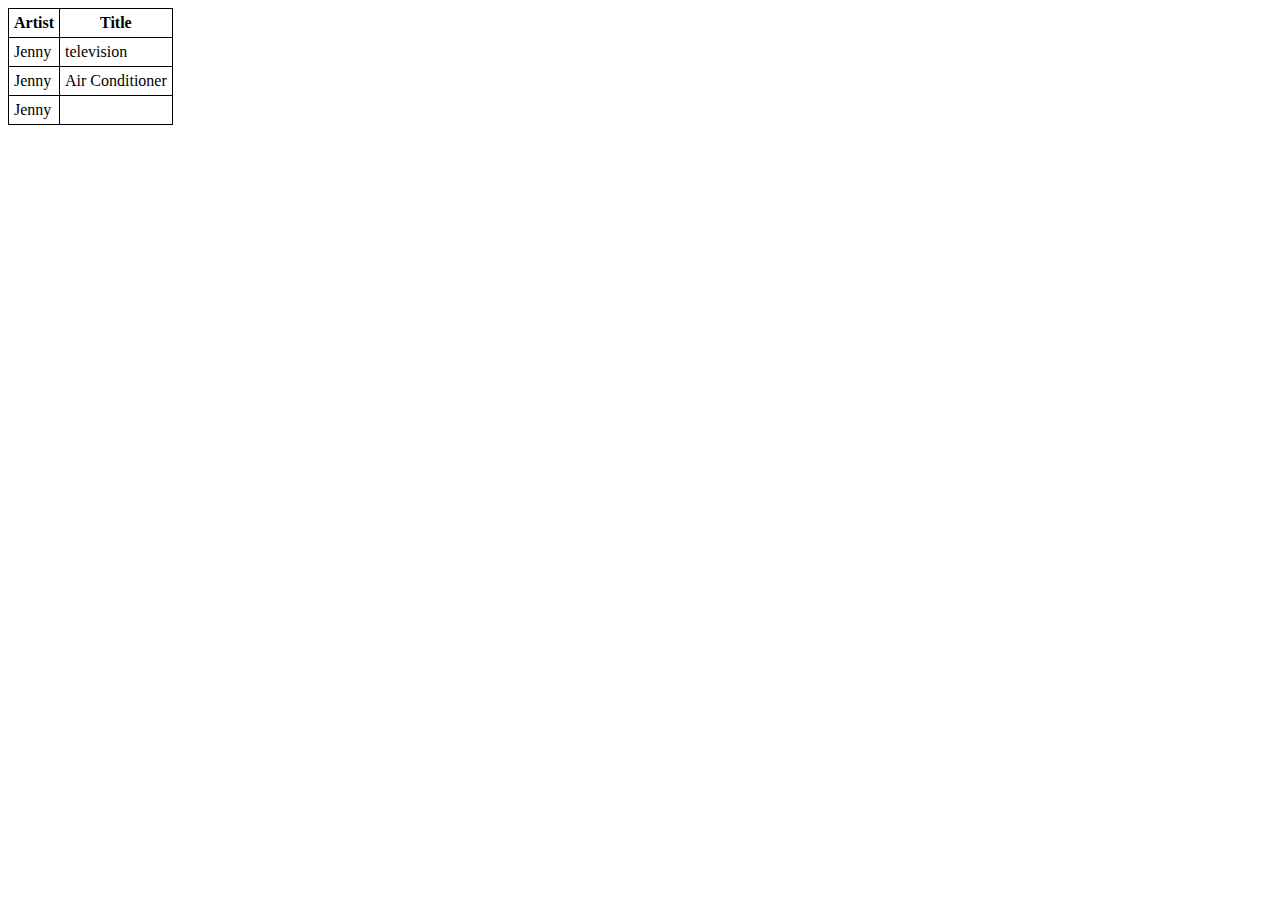
<file: A16028-Seemap Preetham-dtd xml example/index.html>
<!DOCTYPE html>
<html>
<head>
<style>
table, th, td {
border: 1px solid black;
border-collapse:collapse;
}
th, td {
padding: 5px;
}
</style>
</head>
<body>
<script>

if (window.XMLHttpRequest)
{// code for IE7+, Firefox, Chrome, Opera, Safari
xmlhttp=new XMLHttpRequest();
}
else
{// code for IE6, IE5
xmlhttp=new ActiveXObject("Microsoft.XMLHTTP");
}
xmlhttp.open("GET","orderform.xml",false);
xmlhttp.send();
xmlDoc=xmlhttp.responseXML;
document.write("<table><tr><th>Artist</th><th>Title</th></tr>");
var x=xmlDoc.getElementsByTagName("customer");
var y=xmlDoc.getElementsByTagName("product");
for (i=0;i<x.length;i++)
{
document.write("<tr><td>");
document.write(x[i].getElementsByTagName("name")[0].childNodes[0].nodeValue);
document.write("</td><td>");
document.write(y[i].getElementsByTagName("product_name")[0].childNodes[0].nodeValue);
document.write("</td></tr>");
}
document.write("</table>");
</script>
</body>
</html>
</file>
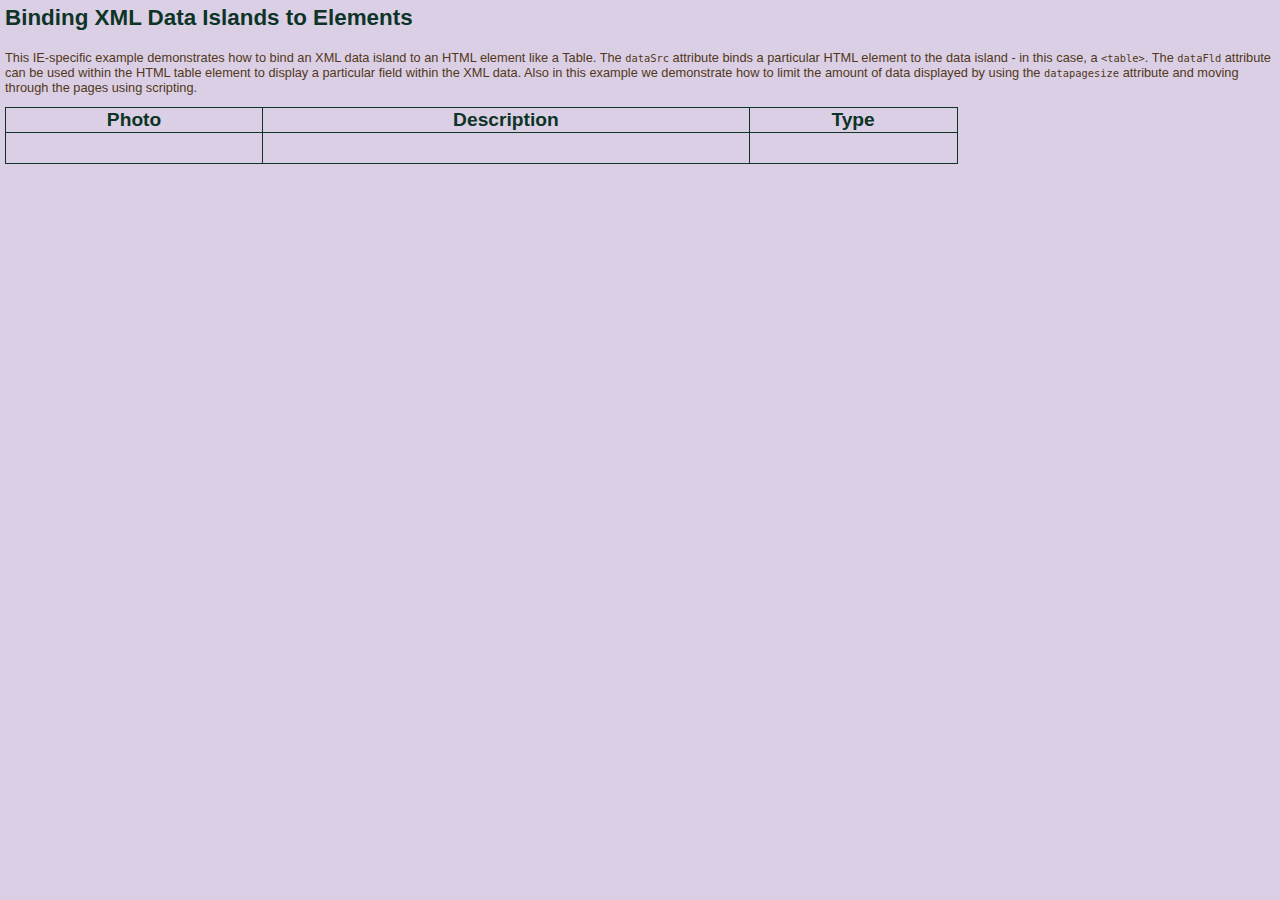
<file: Exercise Files/05_islands/IE Data Islands_paging.html>
<html>
<head>
    <title>XML Data Islands</title>
    <link href="styles.css" rel="stylesheet" type="text/css" />
</head>
<body>
<!-- In order to work properly, the XML data has to be formatted correctly. There must be one top-level XML element
that encapsulates all the data. Each "record" of information then follows as a series of elements within the
top-level element. Each of these records contains the individual fields of information -->
    <xml id="myDataIsland">
        <items>
            <item>
                <name>Mocha</name>
                <type>Coffee</type>
                <photo>photos/candles.jpg</photo>
            </item>
            <item>
                <name>Decaf</name>
                <type>Coffee</type>
                <photo>photos/teacup.jpg</photo>
            </item>
            <item>
                <name>Raspberry Zinger</name>
                <type>Tea</type>
                <photo>photos/teapot_white.jpg</photo>
            </item>
            <item>
                <name>Earl Grey</name>
                <type>Tea</type>
                <photo>photos/teapot_bone.jpg</photo>
            </item>
        </items>
    </xml><h2>
        Binding XML Data Islands to Elements</h2>
    <p>
        This IE-specific example demonstrates how to bind an XML data island to an HTML
        element like a Table. The <code>dataSrc</code> attribute binds a particular HTML
        element to the data island - in this case, a <code>&lt;table&gt;</code>. The <code>dataFld</code>
        attribute can be used within the HTML table element to display a particular field
        within the XML data. Also in this example we demonstrate how to limit the amount
        of data displayed by using the <code>datapagesize</code> attribute and moving through the pages
        using scripting.&nbsp;</p>
    <table datasrc='#myDataIsland' id="productTable" border="1">
        <thead>
            <tr>
                <th>
                    Photo</th>
                <th>
                    Description</th>
                <th>
                    Type</th>
            </tr>
        </thead>
        <tbody>
            <tr>
                <td>
                    <img datafld='photo' />
                </td>
                <td>
                    <span datafld='name'></span>
                </td>
                <td>
                    <span datafld='type'></span>
                </td>
            </tr>
        </tbody>
    </table>
</body>
</html>
</file>
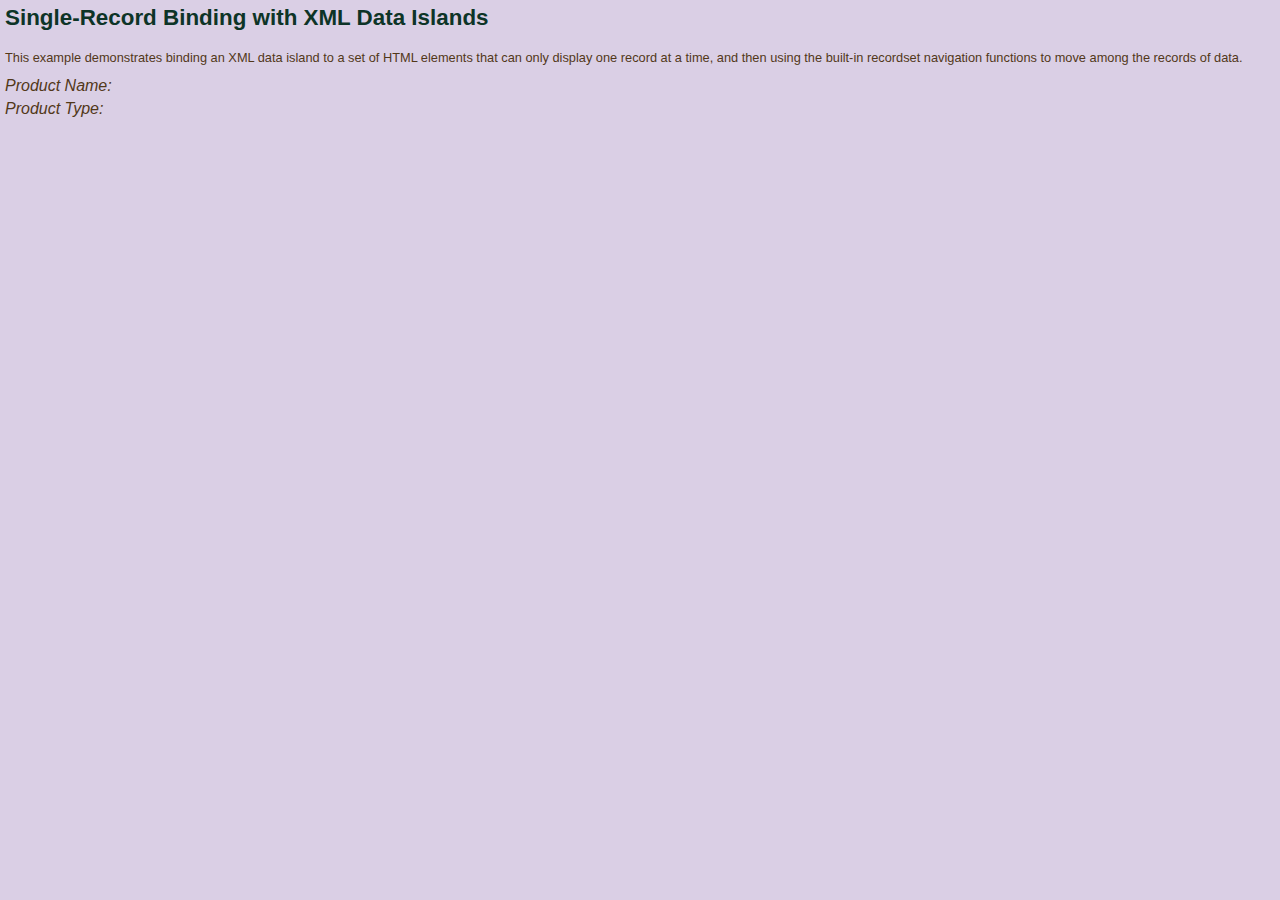
<file: Exercise Files/05_islands/IE Data Islands_SingleRecord.html>
<html>
<head>
    <title>XML Data Islands</title>
    <link href="styles.css" rel="stylesheet" type="text/css" />
</head>
<body>
<!-- In order to work properly, the XML data has to be formatted correctly. There must be one top-level XML element
that encapsulates all the data. Each "record" of information then follows as a series of elements within the
top-level element. Each of these records contains the individual fields of information -->
    <xml id="myDataIsland">
        <items>
            <item>
                <name>Mocha</name>
                <type>Coffee</type>
                <photo>photos/candles.jpg</photo>
            </item>
            <item>
                <name>Decaf</name>
                <type>Coffee</type>
                <photo>photos/teacup.jpg</photo>
            </item>
            <item>
                <name>Raspberry Zinger</name>
                <type>Tea</type>
                <photo>photos/teapot_white.jpg</photo>
            </item>
            <item>
                <name>Earl Grey</name>
                <type>Tea</type>
                <photo>photos/teapot_bone.jpg</photo>
            </item>
        </items>
    </xml>
    <h2>
        Single-Record Binding with XML Data Islands
    </h2>
    <p>
        This example demonstrates binding an XML data island to a set of HTML elements that can only
        display one record at a time, and then using the built-in recordset navigation functions to move
        among the records of data.
    </p>
    <div style="margin-bottom:5px">
      <span style="font-style:oblique">Product Name: </span>
    </div>
    <div style="margin-bottom:5px">
      <span style="font-style:oblique">Product Type: </span>
    </div>
    <div style="margin-bottom:5px">
    </div>
</body>
</html>
</file>
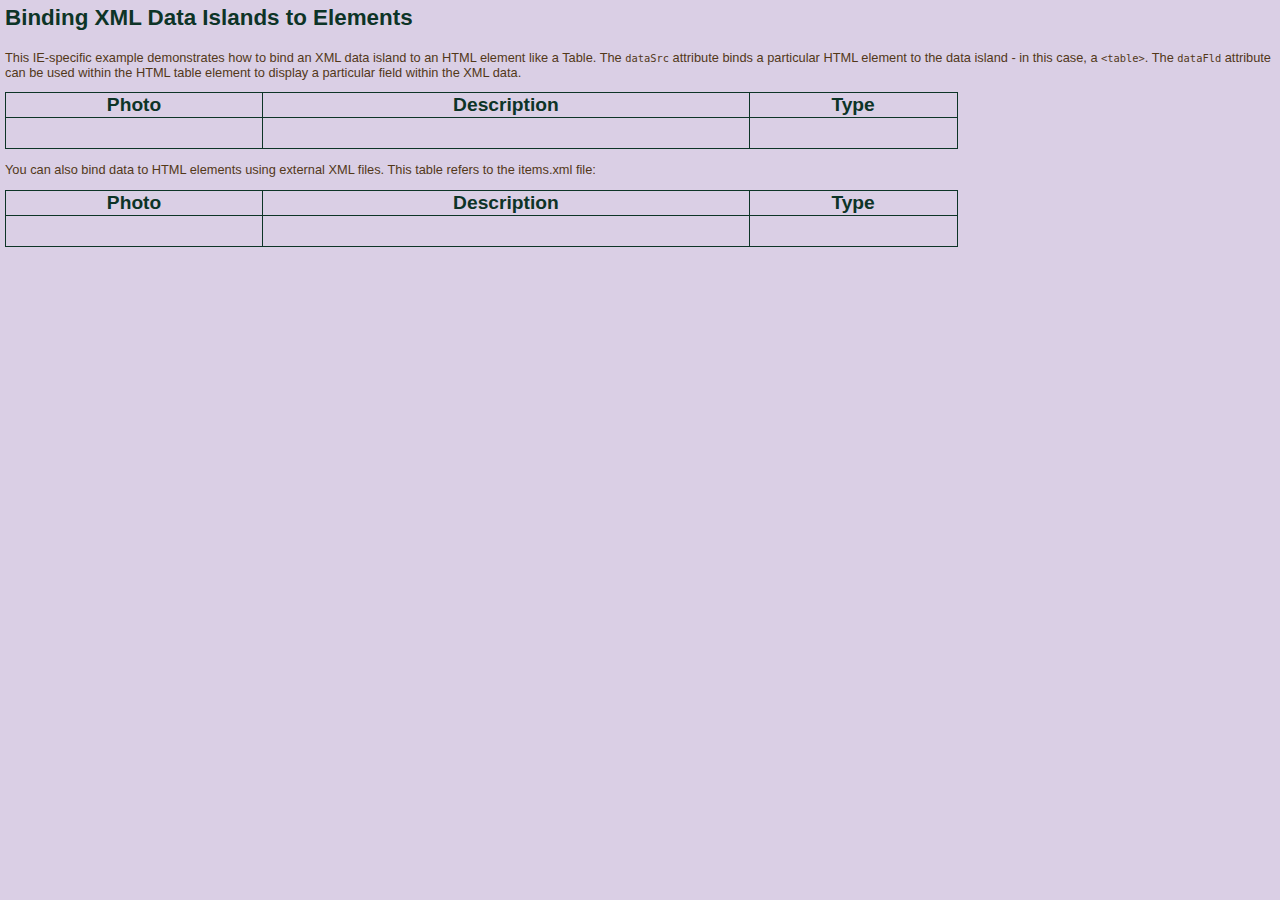
<file: Exercise Files/05_islands/IE Data Islands_start.html>
<html>
<head>
    <title>XML Data Islands</title>
    <link href="styles.css" rel="stylesheet" type="text/css" />
</head>
<body>
    <h2>
        Binding XML Data Islands to Elements</h2>
    <p>
        This IE-specific example demonstrates how to bind an XML data island to an HTML
        element like a Table. The <code>dataSrc</code> attribute binds a particular HTML
        element to the data island - in this case, a <code>&lt;table&gt;</code>. The <code>dataFld</code>
        attribute can be used within the HTML table element to display a particular field
        within the XML data.
    </p>
    <table border="1">
        <thead>
            <tr>
                <th>
                    Photo</th>
                <th>
                    Description</th>
                <th>
                    Type</th>
            </tr>
        </thead>
        <tbody>
            <tr>
                <td>
                    <img />
                </td>
                <td>
                </td>
                <td>
                </td>
            </tr>
        </tbody>
    </table>
    <p>
        You can also bind data to HTML elements using external XML files. This table refers
        to the items.xml file:</p>
    <table border="1">
        <thead>
            <tr>
                <th>
                    Photo</th>
                <th>
                    Description</th>
                <th>
                    Type</th>
            </tr>
        </thead>
        <tbody>
            <tr>
                <td>
                    <img />
                </td>
                <td>
                </td>
                <td>
                </td>
            </tr>
        </tbody>
    </table>
</body>
</html>
</file>
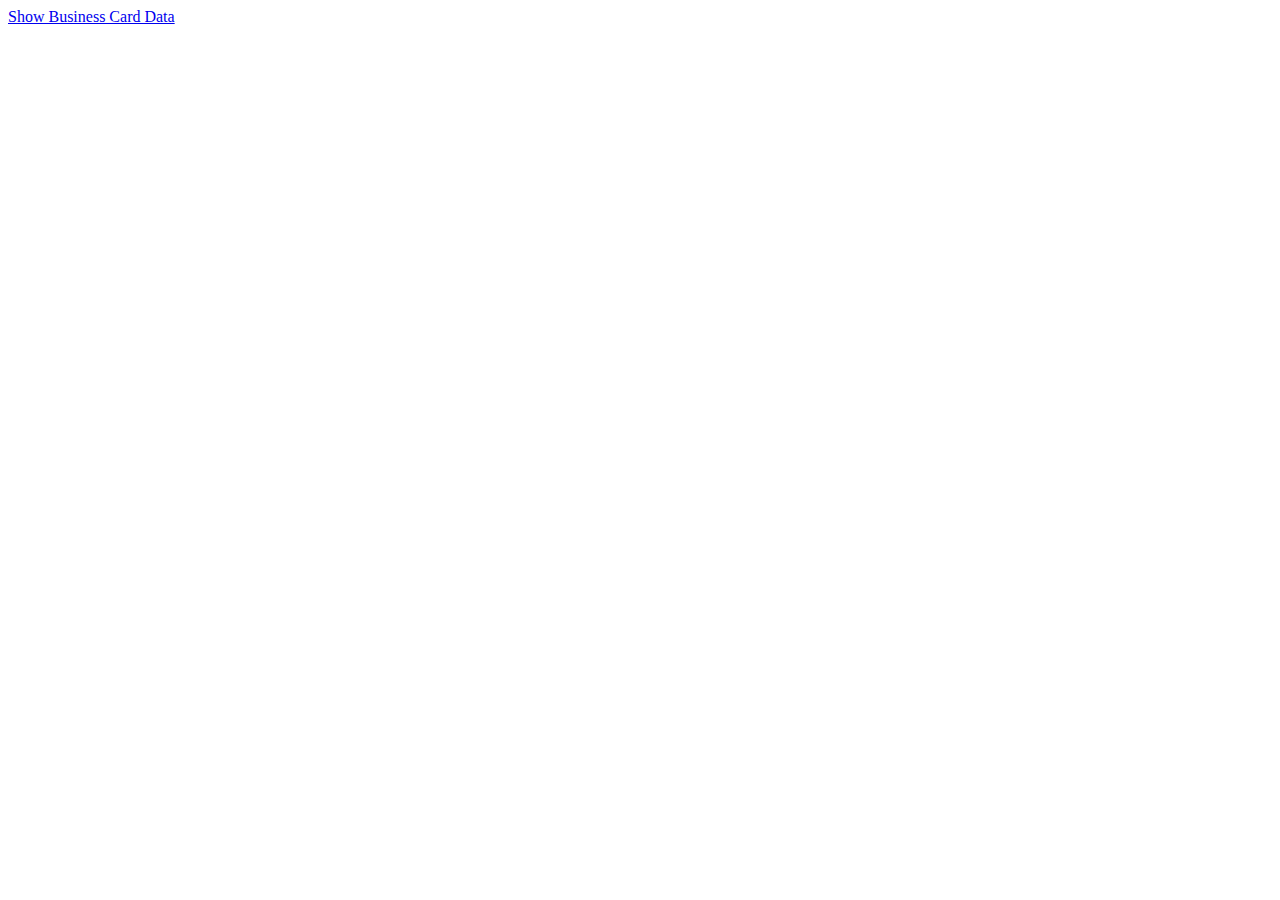
<file: Exercise Files/06_dom/DOMExample1.htm>
<!DOCTYPE html PUBLIC "-//W3C//DTD XHTML 1.0 Transitional//EN" "http://www.w3.org/TR/xhtml1/DTD/xhtml1-transitional.dtd">
<html xmlns="http://www.w3.org/1999/xhtml" >
<head>
    <title>Business Card DOM Example 1</title>
    <script language="javascript" type="text/javascript">
    function displayBusinessCardData() {
        var xmldata1 = document.getElementById("xmldata1");
        var bizCard = xmldata1.getElementsByTagName("BusinessCard")[0];
        
        var name = "Name: " + bizCard.getElementsByTagName("Name")[0].firstChild.data;
        var phone1Label = bizCard.getElementsByTagName("phone")[0].getAttribute("type") + ": ";
        var phone1 = phone1Label + bizCard.getElementsByTagName("phone")[0].firstChild.data;
        var phone2Label = bizCard.getElementsByTagName("phone")[1].getAttribute("type") + ": ";
        var phone2 = phone2Label + bizCard.getElementsByTagName("phone")[1].firstChild.data;
        var phone3Label = bizCard.getElementsByTagName("phone")[2].getAttribute("type") + ": ";
        var phone3 = phone3Label + bizCard.getElementsByTagName("phone")[2].firstChild.data;
        var email = "email: " + bizCard.getElementsByTagName("email")[0].firstChild.data;
        
        alert("BusinessCard Data: \n\n" + name + "\n" + phone1 + "\n" + phone2 + "\n" + phone3 + "\n" + email);
    }
    </script>
</head>
<body>
<xml id="xmldata1" style="display:none">
	<BusinessCard>
		<Name>Joe Marini</Name>
		<phone type="mobile">(415) 555-4567</phone>
		<phone type="work">(800) 555-9876</phone>
		<phone type="fax">(510) 555-1234</phone>
		<email>joe@joe.com</email>
	</BusinessCard>
</xml>
    <a href="javascript:displayBusinessCardData()">Show Business Card Data</a>
</body>
</html>
</file>
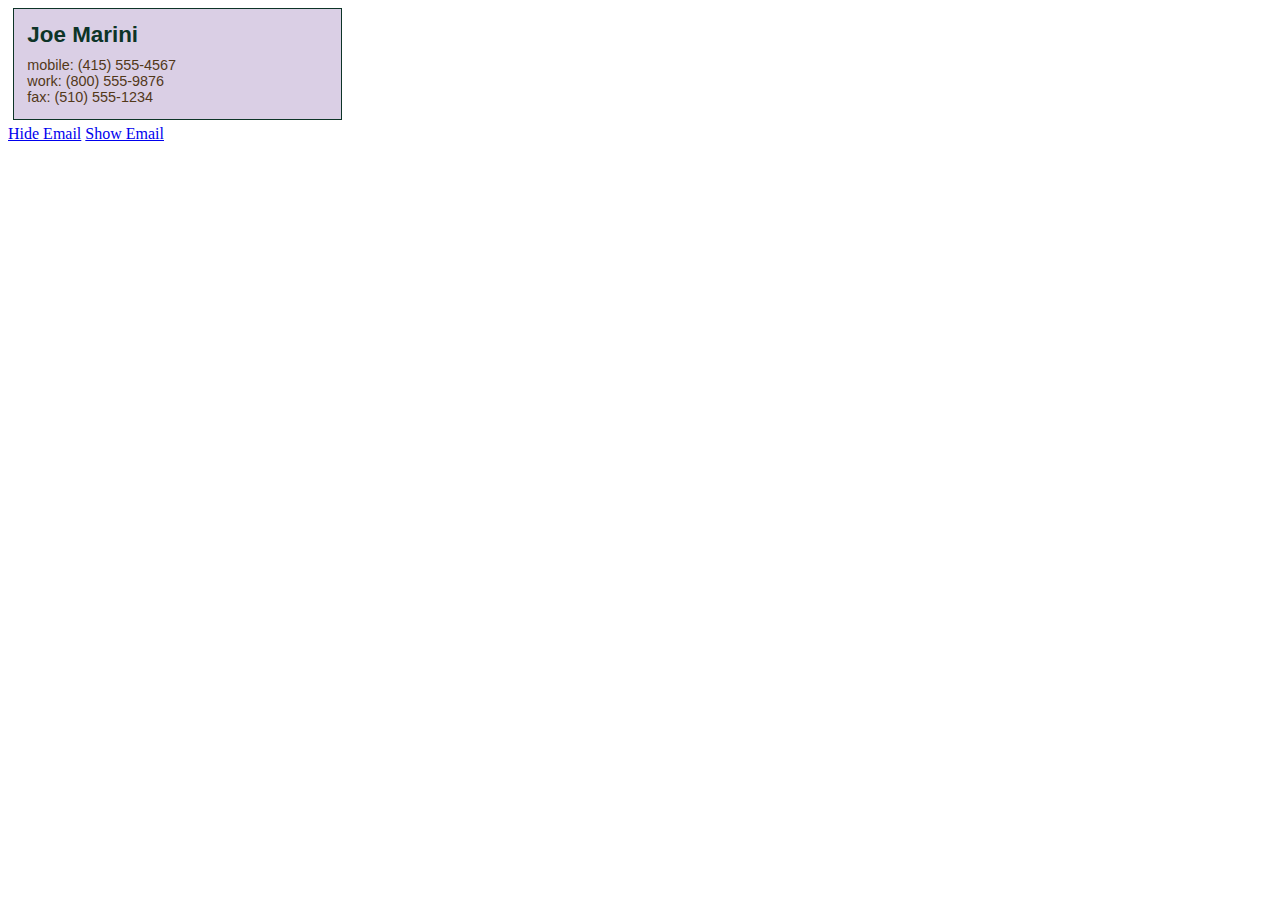
<file: Exercise Files/06_dom/DOMExample2.htm>
<!DOCTYPE html PUBLIC "-//W3C//DTD XHTML 1.0 Transitional//EN" "http://www.w3.org/TR/xhtml1/DTD/xhtml1-transitional.dtd">
<html xmlns="http://www.w3.org/1999/xhtml" >
<head>
    <title>Business Card DOM Example 2</title>
    <script language="javascript" type="text/javascript">
    function populateFields() {
        var xmldata = document.getElementById("xmldata1");
        var bizCard = xmldata.getElementsByTagName("BusinessCard")[0];
        
        var name = bizCard.getElementsByTagName("Name")[0].firstChild.data;
        var phone1Str = bizCard.getElementsByTagName("phone")[0].getAttribute("type") + ": ";
        var phone1 = bizCard.getElementsByTagName("phone")[0].firstChild.data;
        var phone2Str = bizCard.getElementsByTagName("phone")[1].getAttribute("type") + ": ";
        var phone2 = bizCard.getElementsByTagName("phone")[1].firstChild.data;
        var phone3Str = bizCard.getElementsByTagName("phone")[2].getAttribute("type") + ": ";
        var phone3 = bizCard.getElementsByTagName("phone")[2].firstChild.data;
        var email = bizCard.getElementsByTagName("email")[0].firstChild.data;
        
        document.getElementById("Name").innerHTML = name;
        document.getElementById("phone1").innerHTML = phone1Str + phone1;
        document.getElementById("phone2").innerHTML = phone2Str + phone2;
        document.getElementById("phone3").innerHTML = phone3Str + phone3;
        document.getElementById("email").innerHTML = "email: " + email;
    }
    
    function hideEmail() {
        document.getElementById("email").style.display = 'none';
    }
    
    function showEmail() {
        document.getElementById("email").style.display = '';
    }
    </script>
    <link rel="stylesheet" href="businesscard.css" />
</head>
<body onload="populateFields()">
<xml id="xmldata1" style="display:none">
	<BusinessCard>
		<Name>Joe Marini</Name>
		<phone type="mobile">(415) 555-4567</phone>
		<phone type="work">(800) 555-9876</phone>
		<phone type="fax">(510) 555-1234</phone>
		<email>joe@joe.com</email>
	</BusinessCard>
</xml>
<div class="BusinessCard">
<div class="Name" id="Name"></div>
<div class="phone" id="phone1"></div>
<div class="phone" id="phone2"></div>
<div class="phone" id="phone3"></div>
<div class="email" id="email" style="display:none"></div>
</div>
<a href="javascript:hideEmail()">Hide Email</a>
<a href="javascript:showEmail()">Show Email</a>
</body>
</html>
</file>
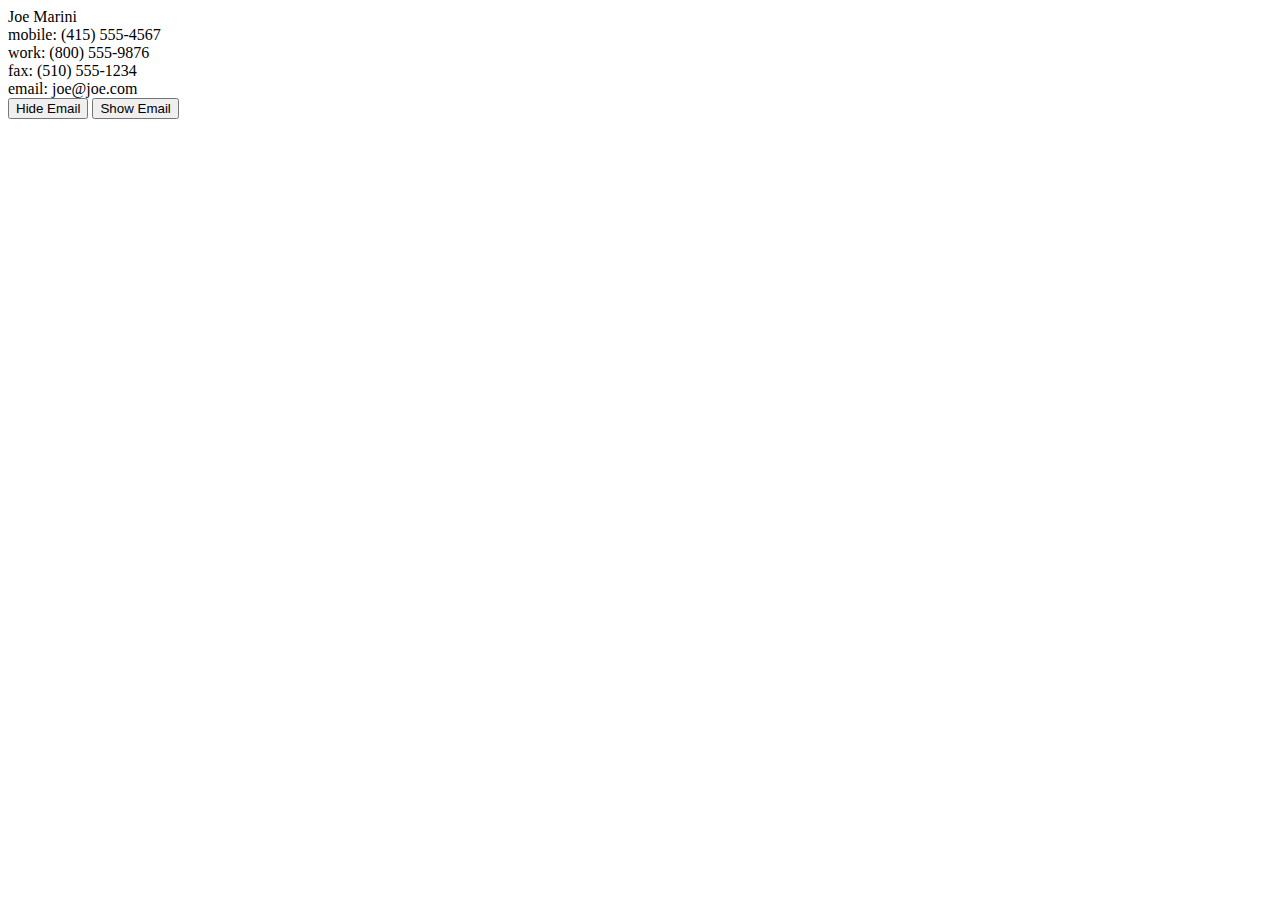
<file: Exercise Files/06_dom/DOMExample2_start.htm>
<!DOCTYPE html PUBLIC "-//W3C//DTD XHTML 1.0 Transitional//EN" "http://www.w3.org/TR/xhtml1/DTD/xhtml1-transitional.dtd">
<html xmlns="http://www.w3.org/1999/xhtml" >
<head>
    <title>Business Card DOM Example 2</title>
    <script language="javascript" type="text/javascript">
    
	function populateFields() {
        var xmldata = document.getElementById("xmldata1");
        var bizCard = xmldata.getElementsByTagName("BusinessCard")[0];
        
        var name = bizCard.getElementsByTagName("Name")[0].firstChild.data;
        var phone1Str = bizCard.getElementsByTagName("phone")[0].getAttribute("type") + ": ";
        var phone1 = bizCard.getElementsByTagName("phone")[0].firstChild.data;
        var phone2Str = bizCard.getElementsByTagName("phone")[1].getAttribute("type") + ": ";
        var phone2 = bizCard.getElementsByTagName("phone")[1].firstChild.data;
        var phone3Str = bizCard.getElementsByTagName("phone")[2].getAttribute("type") + ": ";
        var phone3 = bizCard.getElementsByTagName("phone")[2].firstChild.data;
        var email = bizCard.getElementsByTagName("email")[0].firstChild.data;
        
        document.getElementById("Name").innerHTML = name;
        document.getElementById("phone1").innerHTML = phone1Str + phone1;
        document.getElementById("phone2").innerHTML = phone2Str + phone2;
        document.getElementById("phone3").innerHTML = phone3Str + phone3;
        document.getElementById("email").innerHTML = "email: " + email;
		
		document.querySelector("#hideEmail").addEventListener("click",hideEmail);
		document.querySelector("#showEmail").addEventListener("click",showEmail);
   
   }
    
    function hideEmail() {
        document.getElementById("email").style.display = 'none';
    }
    
    function showEmail() {
        document.getElementById("email").style.display = '';
    }
	window.addEventListener("load",populateFields);
	</script>
</head>
<body>
<xml id="xmldata1" style="display:none">
	<BusinessCard>
		<Name>Joe Marini</Name>
		<phone type="mobile">(415) 555-4567</phone>
		<phone type="work">(800) 555-9876</phone>
		<phone type="fax">(510) 555-1234</phone>
		<email>joe@joe.com</email>
	</BusinessCard>
</xml>
<div class="BusinessCard">
<div class="Name" id="Name"></div>
<div class="phone" id="phone1"></div>
<div class="phone" id="phone2"></div>
<div class="phone" id="phone3"></div>
<div class="email" id="email"></div>
</div>
<button id="hideEmail">Hide Email</button>
<button id="showEmail">Show Email</button>
</body>
</html>
</file>
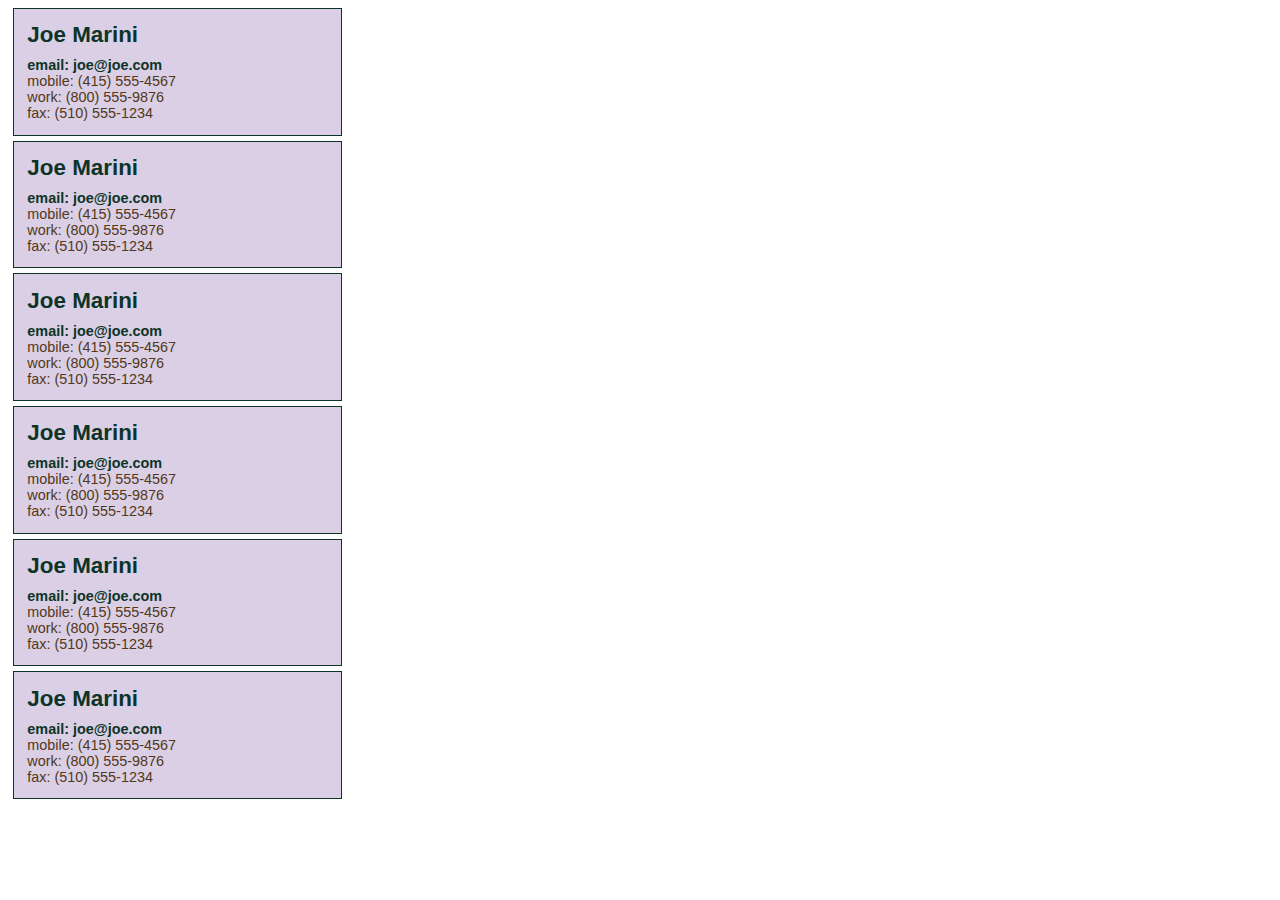
<file: Exercise Files/06_dom/DOMExample3.htm>
<!DOCTYPE html PUBLIC "-//W3C//DTD XHTML 1.0 Transitional//EN" "http://www.w3.org/TR/xhtml1/DTD/xhtml1-transitional.dtd">
<html xmlns="http://www.w3.org/1999/xhtml" >
<head>
    <title>Business Card DOM Example 3</title>
    <script language="javascript" type="text/javascript">
    function createBizCards()
    {
        // get references to the data island and the array of business cards
		var xmlData = document.getElementById("xmldata1");
		var bizCards = xmlData.getElementsByTagName("BusinessCard");
		
		// for each business card, loop over its tags and create a new <div> to
		// each card along with the information for all the fields
		for (var i=0; i < bizCards.length; i++) {
		    var currentCard = bizCards[i]; // store a reference to the current <BusinessCard>
		    
		    // make a new <div> for the whole card
		    var newCard = document.createElement("div");
		    newCard.setAttribute("className","BusinessCard");
		    newCard.setAttribute("class","BusinessCard");
		    
		    // now create a <div> for the name
		    var newName = document.createElement("div");
		    newName.setAttribute("className","Name");
		    newName.setAttribute("class","Name");
		    var nameStr = document.createTextNode(currentCard.getElementsByTagName("Name")[0].firstChild.data);
		    newName.appendChild(nameStr);
		    newCard.appendChild(newName);
		    
			// create a <div> for the email
		    var newEmail = document.createElement("div");
		    newEmail.setAttribute("className","email");
		    newEmail.setAttribute("class","email");
		    var emailStr = document.createTextNode("email: " + currentCard.getElementsByTagName("email")[0].firstChild.data);
		    newEmail.appendChild(emailStr);
		    newCard.appendChild(newEmail);
			
		    // create separate <divs> for the phones		    
		    var phones = currentCard.getElementsByTagName("phone");
		    var newPhone;
		    for (var j=0; j < phones.length; j++) {
		        newPhone = document.createElement("div");
    		    newPhone.setAttribute("className","phone");
	    	    newPhone.setAttribute("class","phone");
	    	    var labelStr = currentCard.getElementsByTagName("phone")[j].getAttribute("type") + ": ";
	    	    var phoneStr = document.createTextNode(labelStr + currentCard.getElementsByTagName("phone")[j].firstChild.data);
	    	    newPhone.appendChild(phoneStr);
	    	    newCard.appendChild(newPhone);
		    }
		    
		    

            // now add the new <div> containing the card info to the web page
		    document.getElementsByTagName("body")[0].appendChild(newCard);
		}
    }
	window.addEventListener("load",createBizCards);
    </script>
    <link rel="stylesheet" href="businesscard.css" />
</head>
<body onload="createBizCards()">
<xml id="xmldata1" style="display:none">
<BusinessCards>
	<BusinessCard>
		<Name>Joe Marini</Name>
		<phone type="mobile">(415) 555-4567</phone>
		<phone type="work">(800) 555-9876</phone>
		<phone type="fax">(510) 555-1234</phone>
		<email>joe@joe.com</email>
	</BusinessCard>
	<BusinessCard>
		<Name>Joe Marini</Name>
		<phone type="mobile">(415) 555-4567</phone>
		<phone type="work">(800) 555-9876</phone>
		<phone type="fax">(510) 555-1234</phone>
		<email>joe@joe.com</email>
	</BusinessCard>
	<BusinessCard>
		<Name>Joe Marini</Name>
		<phone type="mobile">(415) 555-4567</phone>
		<phone type="work">(800) 555-9876</phone>
		<phone type="fax">(510) 555-1234</phone>
		<email>joe@joe.com</email>
	</BusinessCard>
</BusinessCards>	
</xml>
</body>
</html>
</file>
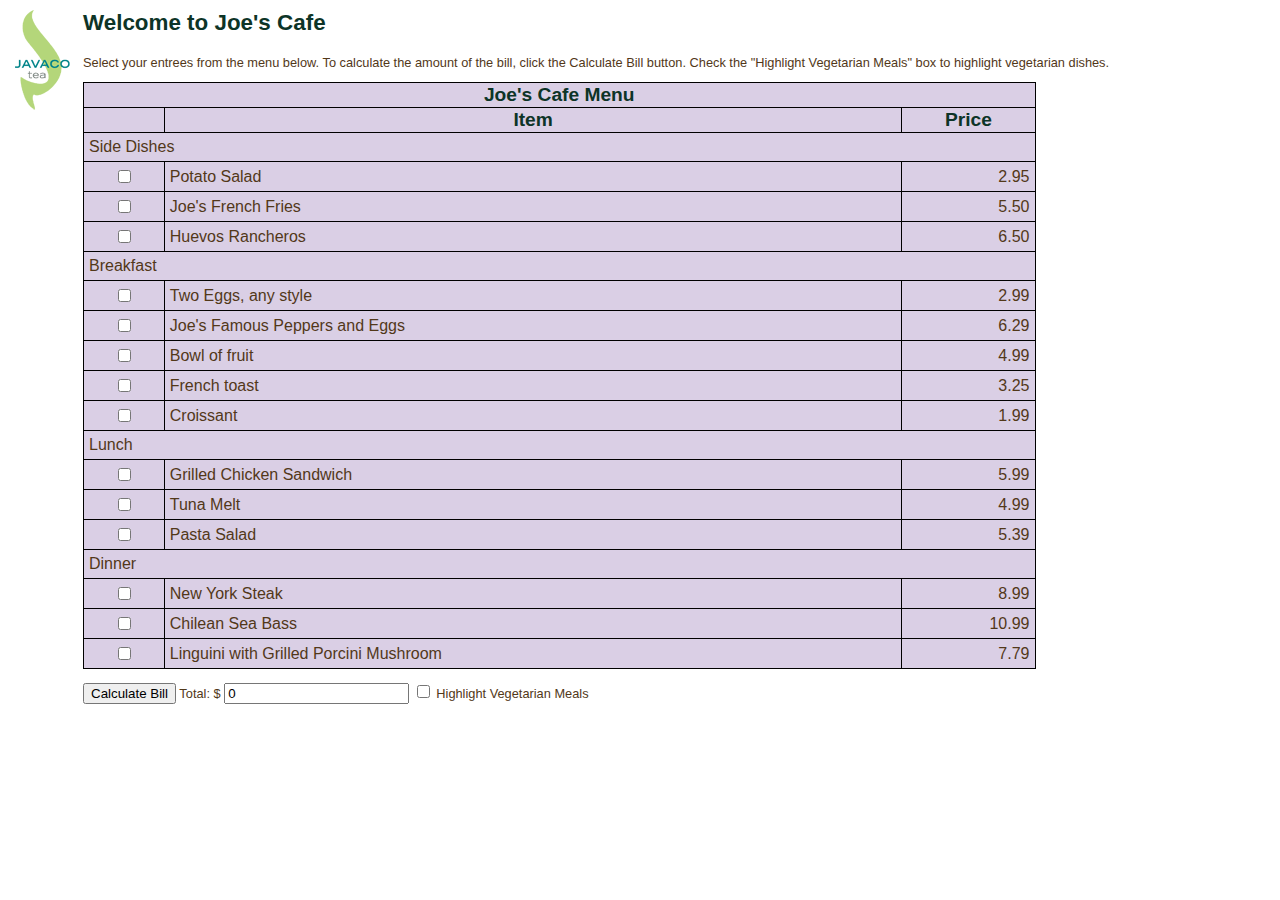
<file: Exercise Files/06_dom/JoesCafe.html>
<html>
<head>
<title>Joe's Cafe Menu</title>
<meta http-equiv="Content-Type" content="text/html; charset=iso-8859-1"/>
<link href="styles.css" rel="stylesheet" type="text/css"/>

<!-- Include the JavaScript code for processing the XML data -->
<script language="JavaScript" src="JoesCafeCode.js">
</script>

</head>
<body bgcolor="#FFFFFF" text="#000000"
		onLoad="initialize('menuTable','cafeMenuXML');
		document.forms[0].txtBillAmt.value=calculateBill('menuTable');
		">

<!--
This is the embedded XML Data Island. The reason it does not render in
the page is because a) IE knows this tag and does not render it, and
b) for Netscape we included a CSS style tag that sets the display of
the XML tag to "none".
-->

<xml id="cafeMenuXML">
  <cafemenu>
  	<section name="Side Dishes">
  		<entree vegetarian="true">
  			<item>Potato Salad</item>
  			<price>2.95</price>
  		</entree>
  		<entree>
  			<item>Joe's French Fries</item>
  			<price>5.50</price>
  		</entree>
  		<entree>
  			<item>Huevos Rancheros</item>
  			<price>6.50</price>
  		</entree>
  	</section>
  	<section name="Breakfast">
  		<entree>
  			<item>Two Eggs, any style</item>
  			<price>2.99</price>
  		</entree>
  		<entree>
			<item>Joe's Famous Peppers and Eggs</item>
			<price>6.29</price>
  		</entree>
  		<entree vegetarian="true">
  			<item>Bowl of fruit</item>
  			<price>4.99</price>
  		</entree>
  		<entree vegetarian="true">
  			<item>French toast</item>
			<price>3.25</price>
  		</entree>
  		<entree>
  		    <item>Croissant</item>
  		    <price>1.99</price>
  		</entree>
  	</section>
  	<section name="Lunch">
  		<entree>
  			<item>Grilled Chicken Sandwich</item>
  			<price>5.99</price>
  		</entree>
  		<entree>
  			<item>Tuna Melt</item>
			<price>4.99</price>
  		</entree>
  		<entree vegetarian="true">
  			<item>Pasta Salad</item>
			<price>5.39</price>
  		</entree>
  	</section>
  	<section name="Dinner">
  		<entree>
  			<item>New York Steak</item>
  			<price>8.99</price>
  		</entree>
  		<entree>
  			<item>Chilean Sea Bass</item>
  			<price>10.99</price>
  		</entree>
  		<entree vegetarian="true">
  			<item>Linguini with Grilled Porcini Mushroom</item>
  			<price>7.79</price>
  		</entree>
	</section>
  </cafemenu>
</xml>

<h2><img src="javaco_tea_logo.gif" alt="Javaco Tea Logo" width="58" height="100"/>Welcome to Joe's Cafe</h2>
<p>Select your entrees from the menu below. To calculate the amount of the bill,
  click the Calculate Bill button. Check the &quot;Highlight Vegetarian Meals&quot;
  box to highlight vegetarian dishes.</p>
<table id="menuTable" border="1" class="indent">
  <thead>
	<tr>
	  <th colspan="3">Joe's Cafe Menu</th>
	</tr>
	<tr>
	  <th>&nbsp;</th>
	  <th><strong>Item</strong></th>
	  <th>Price</th>
	</tr>
  </thead>
  <tbody>
  </tbody>
</table>
<form class="indent">
  <p>
	<input type="button" name="btnCalcBill" value="Calculate Bill"
				onClick="document.forms[0].txtBillAmt.value=calculateBill('menuTable');"/>
	Total: $
	<input type="text" name="txtBillAmt"/>
	<input type="checkbox" name="cbOpts" value="isVeg"
				onClick="highlightVegetarian('menuTable',this.checked)"/>
	Highlight Vegetarian Meals </p>
</form>
</body>
</html>
</file>
<file: Exercise Files/05_islands/styles.css>
XML {display:none}

body {
	font-family: Arial, Helvetica, sans-serif;
	background-color: #DACFE5;
	margin: 5px;
	text-align: left;
	color: #523819;
}

h2{
	font-size: 140%;
	color: #0D3427;
}

p{
	font-size: 80%;
	color: #523819;
}

table{
	border-color: #0D3427;
	border-width: thin;
	border-collapse: collapse;
	width: 75%;
}

th{
	border-color: #0D3427;
	font-size: 120%;
	color: #0D3427;
}

td{
	border-color: #0D3427;
	font-size: 100%;
	color: #523819;
	padding: 5px;
}

img 
{
    margin: 10px 10px 10px 10px;
}
</file>
<file: Exercise Files/06_dom/businesscard.css>
div.BusinessCard {
	font-family: Arial, Helvetica, sans-serif;
	background-color: #DACFE5;
	width: 300px;
	display: block;
	padding: 10pt;
	border: 1px solid #0D3427;
	margin: 5px;
	text-align: left;
}

div.Name {
	color: #0D3427;
	font-weight: bold;
	font-size: 140%;
	display: block;
	margin-bottom: 3%;
}

div.phone {
	font-size: 90%;
	color: #523819;
	font-size: 90%;
	display: block;
}

div.email {
	color: #0D3427;
	font-size: 90%;
	font-weight: bold;
	display: block;
	margin-top: 3%;
}
</file>
<file: Exercise Files/06_dom/styles.css>
XML {display:none}

body {
	font-family: Arial, Helvetica, sans-serif;
	background-color: #FFFFFF;
	margin: 5px;
	text-align: left;
	color: #523819;
}

h2{
	font-size: 140%;
	color: #0D3427;
	margin-top: 10px;
}

p{
	font-size: 80%;
	color: #523819;
}

table{
	background-color: #DACFE5;
	border-color: #000000;
	border-width: thin;
	border-collapse: collapse;
	width: 75%;
}

th{
	border-color: #000000;
	font-size: 120%;
	color: #0D3427;
}

td{
	border-color: #000000;
	font-size: 100%;
	color: #523819;
	padding: 5px;
}

img{
	float: left;
	margin-left: 10px;
	margin-right: 10px;
	border: 0px;
}

.indent{
	margin-left: 78px;
}
</file>
